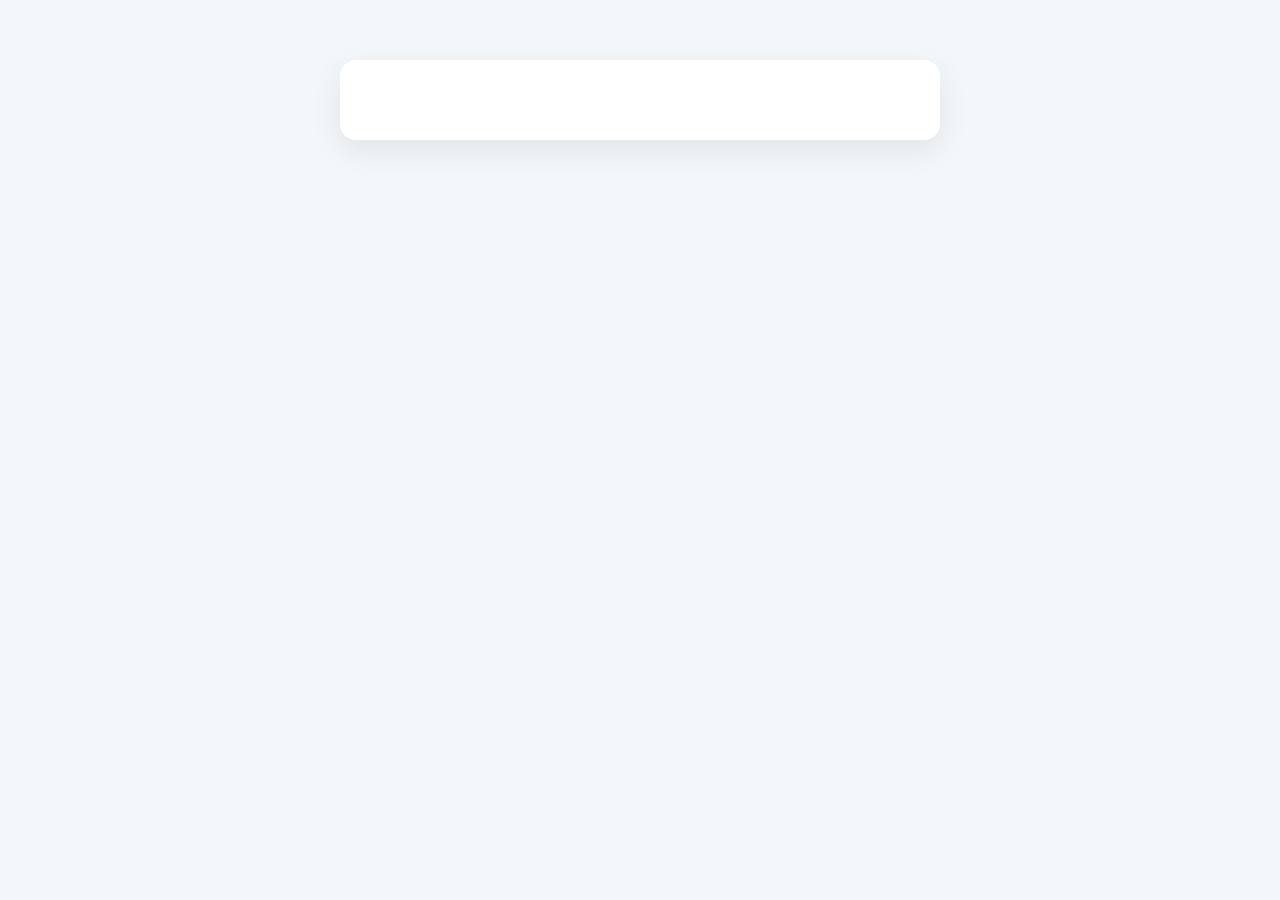
<file: form.html>
<!DOCTYPE html>
<html lang="en">
<head>
  <meta charset="UTF-8">
  <meta name="viewport" content="width=device-width, initial-scale=1.0">
  <title>Contact Us - Zoho CRM WebToLead Form</title>
  <!-- Google Fonts (optional, uncomment if needed) -->
  <!-- <link href="https://fonts.googleapis.com/css2?family=Inter:wght@400;500;600&display=swap" rel="stylesheet"> -->
  <style>
    /* --- Extracted CSS from test.css --- */
    .multiselect-info-icon {
      display: inline-block;
      margin-left: 3px;
      font-size: 14px;
      color: #555;
      cursor: pointer;
      vertical-align: middle;
      position: relative;
    }
    .multiselect-info-icon:hover::after {
      content: attr(data-tooltip);
      position: absolute;
      left: 20px;
      bottom: 120%;
      background: #1a1a1a;
      color: #fff;
      padding: 5px 8px;
      font-size: 12px;
      border-radius: 4px;
      white-space: nowrap;
      z-index: 10;
    }
    .contact-header-wrapper {
      text-align: left;
      margin-bottom: 30px;
    }
    .hollow_title {
      font-size: 5.75em;
      line-height: 1.3em;
      background-clip: text;
      -webkit-text-fill-color: transparent;
      background-size: 200% 100%;
      -webkit-text-stroke-width: 1px;
      -webkit-text-stroke-color: black;
      display: inline-block;
      background-position: 100% center;
      transition: 1s cubic-bezier(0, 0, 0.23, 1);
      max-width: 100% !important;
      padding: 0px;
      margin: 0px !important;
    }
    h1 { text-transform: capitalize; }
    .contact-subheading-bar {
      width: 75px;
      height: 4px;
      background-color: #002A5C;
      margin-top: 20px;
      margin-bottom: 10px;
    }
    .contact-subheading {
      font-size: 24px;
      font-weight: 700;
      font-family: Arial, sans-serif;
      color: #1A1A1A;
      margin: 0;
    }
    .zcwf_col_lab, .zcwf_col_fld {
      display: block !important;
      width: 100% !important;
      float: none !important;
    }
    .custom-multiselect { position: relative; font-size: 14px; }
    .selected-options {
      padding: 10px;
      border: 1px solid #ccc;
      border-radius: 6px;
      background: #fff;
      cursor: pointer;
      color: #333;
    }
    .checkbox-list {
      position: absolute;
      background: #fff;
      border: 1px solid #ccc;
      border-radius: 6px;
      box-shadow: 0px 4px 8px rgba(0,0,0,0.1);
      margin-top: 5px;
      display: none;
      z-index: 999;
      width: 100%;
      max-height: 200px;
      overflow-y: auto;
      padding: 10px;
    }
    .checkbox-list label { display: block; padding: 5px 0; cursor: pointer; }
    .checkbox-list input[type="checkbox"] { margin-right: 10px; }
    #LEADCF30 { display: none; }
    .multiselect-wrapper { position: relative; width: 100%; font-family: Arial, sans-serif; }
    .multiselect-display {
      padding: 10px;
      border: 1px solid #ccc;
      border-radius: 6px;
      cursor: pointer;
      background-color: #fff;
      position: relative;
    }
    .multiselect-options {
      position: absolute;
      top: 100%;
      left: 0;
      width: 100%;
      background-color: white;
      border: 1px solid #ccc;
      border-top: none;
      max-height: 200px;
      overflow-y: auto;
      z-index: 1000;
      display: none;
    }
    .multiselect-options div.option {
      padding: 8px 12px;
      cursor: pointer;
    }
    .multiselect-options div.option:hover {
      background-color: #f0f0f0;
    }
    .multiselect-options .selected {
      background-color: #e0e0ff;
      font-weight: bold;
    }
    * { box-sizing: border-box; font-family: 'Segoe UI', Tahoma, Geneva, Verdana, sans-serif; }
    body { margin: 0; background-color: #f4f7fa; padding: 20px; }
    #crmWebToEntityForm {
      background-color: #ffffff;
      border-radius: 10px;
      box-shadow: 0 0 15px rgba(0, 0, 0, 0.1);
      max-width: 800px;
      margin: auto;
      padding: 40px 30px;
      color: #333;
    }
    .zcwf_title {
      font-size: 24px;
      font-weight: 600;
      color: #0279FF;
      margin-bottom: 30px;
      text-align: center;
    }
    .zcwf_col_lab {
      width: 100%;
      font-weight: 500;
      color: #555;
      margin-bottom: 6px;
    }
    .zcwf_col_fld input[type="text"],
    .zcwf_col_fld input[type="email"],
    .zcwf_col_fld select,
    .zcwf_col_fld textarea {
      width: 100%;
      padding: 10px 12px;
      font-size: 14px;
      border: 1px solid #ccc;
      border-radius: 6px;
      background-color: #fff;
      transition: border-color 0.3s;
    }
    .zcwf_col_fld1 input:focus,
    .zcwf_col_fld1 select:focus,
    .zcwf_col_fld1 textarea:focus,
    .zcwf_col_fld input:focus,
    .zcwf_col_fld select:focus,
    .zcwf_col_fld textarea:focus {
      border-color: #0279FF;
      outline: none;
      box-shadow: 0 0 5px #0279FF;
    }
    .zcwf_row { margin-bottom: 20px; }
    .zcwf_col_fld_slt {
      width: 100% !important;
      appearance: none;
      background: #fff url("data:image/svg+xml;utf8,<svg fill='gray' height='20' viewBox='0 0 24 24' width='20' xmlns='http://www.w3.org/2000/svg'><path d='M7 10l5 5 5-5z'/></svg>") no-repeat right 10px center;
      background-size: 20px;
      padding-right: 30px !important;
    }
    .zcwf_button {
      background: linear-gradient(90deg, #0279FF, #00A3F3);
      color: white !important;
      padding: 12px 25px;
      border: none;
      border-radius: 6px;
      font-weight: bold;
      font-size: 14px;
      cursor: pointer;
      transition: background 0.3s ease;
      max-width: 100%;
    }
    .zcwf_button:hover {
      background: linear-gradient(90deg, #006be4, #0285cc);
    }
    @media (max-width: 768px) {
      #crmWebToEntityForm { padding: 20px; }
      .zcwf_col_lab, .zcwf_col_fld { width: 100% !important; float: none !important; }
      .hollow_title { font-size: 3.5em !important; -webkit-text-stroke-width: 0.8px; }
      .contact-subheading { font-size: 18px; }
      .contact-subheading-bar { width: 50px; height: 3px; }
    }
    body, input, select, textarea, button {
      font-family: 'Inter', 'Segoe UI', Tahoma, Geneva, Verdana, sans-serif;
      font-size: 14px;
      line-height: 1.5;
      color: #333;
    }
    #crmWebToEntityForm {
      background: #fff;
      border-radius: 16px;
      padding: 40px;
      max-width: 800px;
      margin: 40px auto;
      box-shadow: 0 10px 30px rgba(0,0,0,0.08);
    }
    .zcwf_title {
      font-size: 28px;
      color: #1a73e8;
      margin-bottom: 30px;
      text-align: center;
      font-weight: 600;
    }
    .zcwf_col_lab label {
      display: block;
      font-weight: 500;
      margin-bottom: 6px;
      color: #555;
    }
    .zcwf_col_fld input[type="text"],
    .zcwf_col_fld1 input[type="text"],
    .zcwf_col_fld input[type="email"],
    .zcwf_col_fld select,
    .zcwf_col_fld textarea {
      width: 100%;
      padding: 12px 14px;
      border: 1px solid #ccc;
      border-radius: 8px;
      background: #fff;
      transition: 0.3s ease;
    }
    .zcwf_col_fld input:focus,
    .zcwf_col_fld select:focus,
    .zcwf_col_fld textarea:focus {
      border-color: #1a73e8;
      background: #fff;
      outline: none;
      box-shadow: 0 0 5px rgba(26, 115, 232, 0.3);
    }
    .zcwf_col_fld1 input:focus,
    .zcwf_col_fld1 select:focus,
    .zcwf_col_fld1 textarea:focus {
      border-color: #0279FF;
      background: #fff;
      outline: none;
      box-shadow: 0 0 5px #0279FF;
    }
    .zcwf_button {
      background: linear-gradient(90deg, #1a73e8, #4285f4);
      border: none;
      color: #fff;
      padding: 14px 28px;
      border-radius: 8px;
      font-weight: 600;
      font-size: 15px;
      cursor: pointer;
      transition: background 0.3s ease;
    }
    .zcwf_button:hover {
      background: linear-gradient(90deg, #1669d6, #357ae8);
    }
    .mobile-input-group { display: flex; gap: 10px; flex-wrap: nowrap; align-items: center; }
    .mobile-input-group select, .mobile-input-group input[type="text"] { flex: 1 1 auto; min-width: 0; }
    .mobile-input-group select { max-width: 100px; }
    @media only screen and (max-width: 480px) {
      .mobile-input-group { flex-direction: row; flex-wrap: nowrap; }
      .mobile-input-group select { width: 200px; }
      .mobile-input-group input[type="text"] { width: 100%; }
      .hollow_title { font-size: 2.5em !important; -webkit-text-stroke-width: 0.6px; }
      .contact-subheading { font-size: 16px; }
      .contact-subheading-bar { width: 40px; height: 2px; }
      #LEADCF118, select[name="LEADCF118hour"], select[name="LEADCF118minute"], select[name="LEADCF118ampm"] { width: 100% !important; margin-bottom: 10px; }
      #LEADCF117, select[name="LEADCF117hour"], select[name="LEADCF117minute"], select[name="LEADCF117ampm"] { width: 100% !important; margin-bottom: 10px; }
      .zcwf_col_fld2 { display: flex; flex-direction: column; }
    }
    @media screen and (max-width: 768px) {
      #crmWebToEntityForm { padding: 25px; }
      .zcwf_col_lab, .zcwf_col_fld { width: 100% !important; float: none !important; }
    }
    @media only screen and (max-width: 480px) {
      #crmWebToEntityForm { padding: 20px 15px; }
      .zcwf_row { flex-direction: column; }
      .zcwf_col_fld1 { width: 100% !important; float: none !important; text-align: left; }
      .multiselect-wrapper, .multiselect-display, .multiselect-options { font-size: 13px; }
      select, input[type="text"], input[type="email"], textarea { font-size: 14px; padding: 10px 12px; }
    }
    @media only screen and (max-width: 480px) { .mobile-flex-group { flex-wrap: wrap; } }
    @media only screen and (min-width: 481px) and (max-width: 768px) { .zcwf_col_fld1 { width: 100% !important; float: none !important; } .multiselect-wrapper { font-size: 14px; } }
    @media only screen and (min-width: 769px) and (max-width: 1024px) { #crmWebToEntityForm { padding: 35px 30px; } .zcwf_col_lab, .zcwf_col_fld { width: 100%; } }
  </style>
</head>
<body>
<!-- Begin Zoho CRM WebToLead Form -->
<div id='crmWebToEntityForm' class='zcwf_lblLeft crmWebToEntityForm' style='background-color: white;color: black;max-width: 600px;'>
  <meta name='viewport' content='width=device-width, initial-scale=1.0'>
  <meta http-equiv='content-type' content='text/html;charset=UTF-8'>
  <form id='webform894911000000429795' action='https://crm.zoho.in/crm/WebToLeadForm' name='WebToLeads894911000000429795' method='POST' onSubmit='javascript:document.charset="UTF-8"; return checkMandatory894911000000429795()' accept-charset='UTF-8'>
    <input type='text' style='display:none;' name='xnQsjsdp' value='fcf015076e4c2a17b198c8357a56e1e594900461a82873614434146b23ffd673'>
    <input type='hidden' name='zc_gad' id='zc_gad' value=''>
    <input type='text' style='display:none;' name='xmIwtLD' value='18bbf16792a6d250d3a3403535f1ec796868ddb1c94fc3b68fd69adc931393fcfb03229b0c459826fcc1f056e15cbd7f'>
    <input type='text' style='display:none;' name='actionType' value='TGVhZHM='>
    <input type='text' style='display:none;' name='returnURL' value='null'>
    <!-- The rest of the form fields, select, and scripts go here. -->
    <!-- For brevity, please copy the full form HTML and scripts from your test.css file as extracted above. -->
  </form>
</div>
<!-- End Zoho CRM WebToLead Form -->
</body>
</html>
</file>
